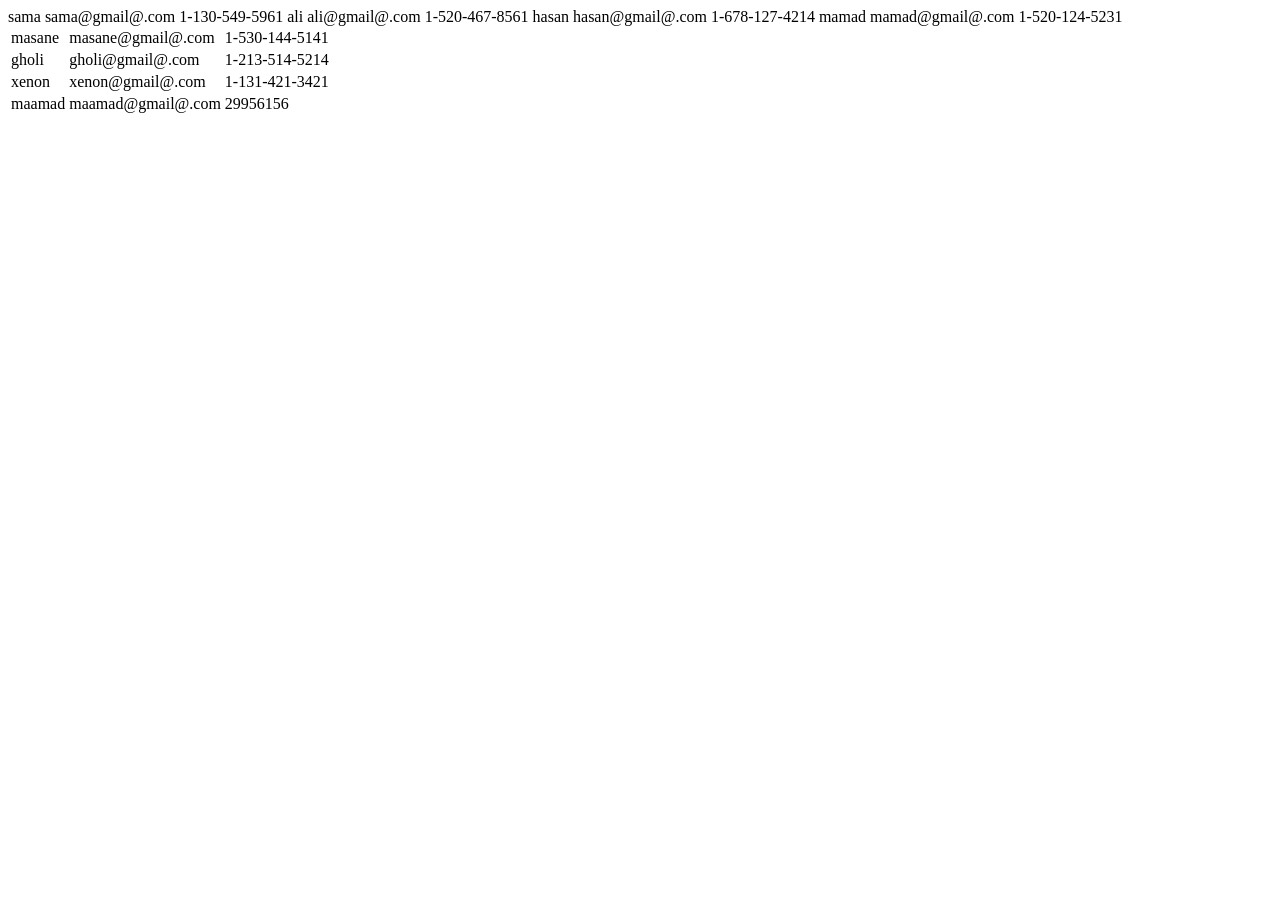
<file: chatroom/templates/homepage.html>
<!DOCTYPE html>
<html lang="en">
<head>
    <meta charset="UTF-8">
    <meta name="viewport" content="width=device-width, initial-scale=1.0">
    <title>test</title>
</head>
<body>
    
    <tr class="special">
        <td> sama</td>
        <td> sama@gmail@.com</td>
        <td> 1-130-549-5961</td>
    </tr>

    <tr class="special">
        <td> ali</td>
        <td> ali@gmail@.com</td>
        <td> 1-520-467-8561</td>
    </tr>

    <tr class="special">
        <td> hasan</td>
        <td> hasan@gmail@.com</td>
        <td> 1-678-127-4214 </td>
    </tr>

    <tr class="special">
        <td> mamad</td>
        <td> mamad@gmail@.com</td>
        <td> 1-520-124-5231 </td>
    </tr>


   <div class="table">
    <table>

        <tr>
            <td> masane</td>
            <td> masane@gmail@.com</td>
            <td> 1-530-144-5141</td>
        </tr>
        
        <tr>
            <td> gholi</td>
            <td> gholi@gmail@.com</td>
            <td> 1-213-514-5214</td>
        </tr>
        
        <tr>
            <td> xenon</td>
            <td> xenon@gmail@.com</td>
            <td> 1-131-421-3421</td>
        </tr>
        
        <tr>
            <td> maamad</td>
            <td> maamad@gmail@.com</td>
            <td> 29956156</td>
        </tr>

    </table>

   </div>


</body>
</html>
</file>
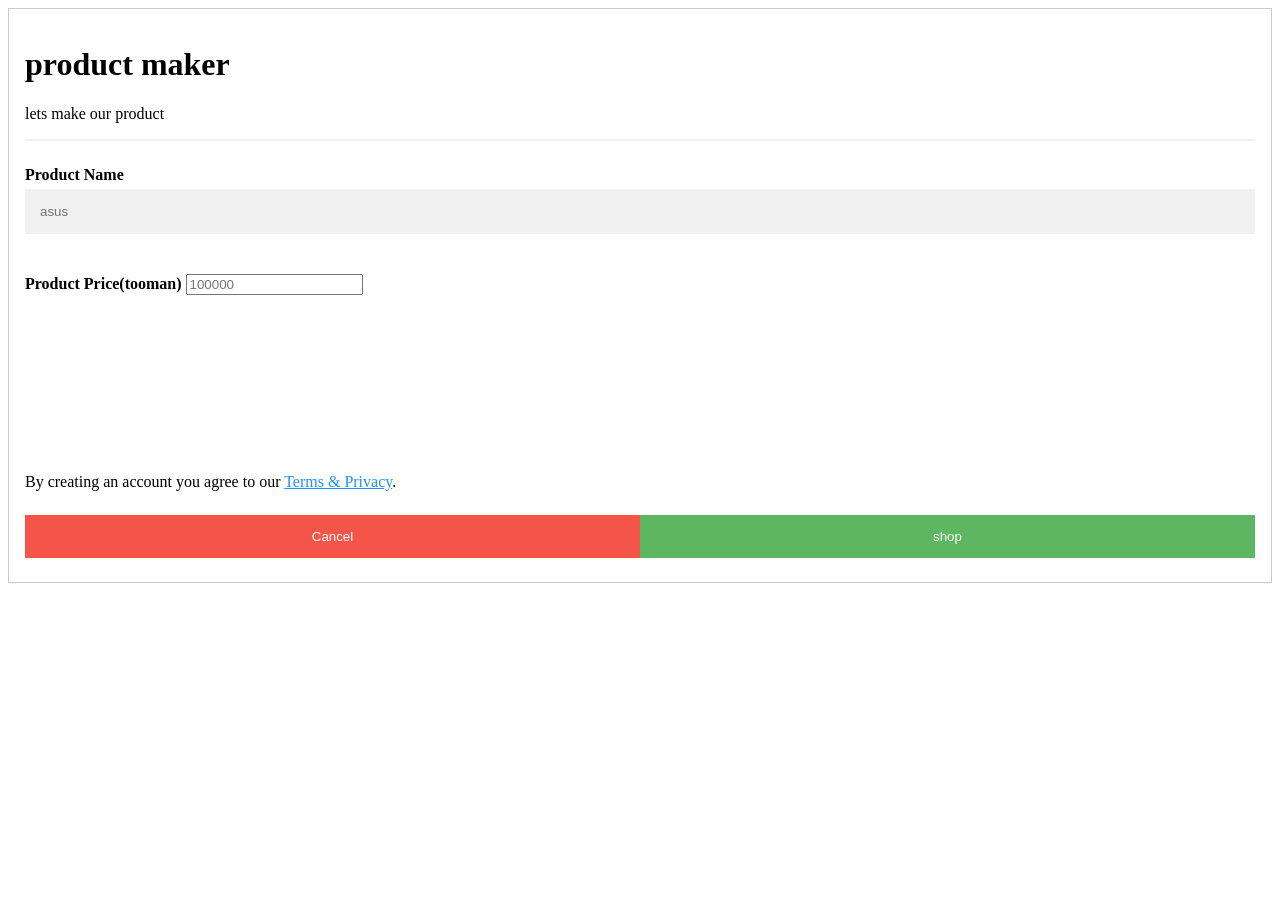
<file: chatroom/templates/product.html>
<!DOCTYPE html>
<html lang="en">
<head>
    <meta charset="UTF-8">
    <meta name="viewport" content="width=device-width, initial-scale=1.0">
    <meta http-equiv="X-UA-Compatible" content="ie=edge">
    <title>first shop</title>
</head>
<body>
 
    <form method="GET" action="/product/add" style="border:1px solid #ccc">
        <div class="container">
          <h1>product maker</h1>
          <p>lets make our product</p>
          <hr>
          <label for="name"><b>Product Name</b></label>
          <input type="text"  placeholder="asus" name="name" required><br><br>

          <label for="price"><b>Product Price(tooman)</b></label>
          <input type="number"  placeholder="100000" name="price" required><br><br><br><br><br><br><br><br><br><br>





          <p>By creating an account you agree to our <a href="#" style="color:dodgerblue">Terms & Privacy</a>.</p>

          <div class="clearfix">
            <button type="button" class="cancelbtn">Cancel</button>
            <button type="submit" class="signupbtn">shop</button>
          </div>
        </div>
      </form>

      <br><br>

    <style>
    * {box-sizing: border-box}

/* Full-width input fields */
  input[type=text], input[type=password] {
  width: 100%;
  padding: 15px;
  margin: 5px 0 22px 0;
  display: inline-block;
  border: none;
  background: #f1f1f1;
}

input[type=text]:focus, input[type=password]:focus {
  background-color: #ddd;
  outline: none;
}

hr {
  border: 1px solid #f1f1f1;
  margin-bottom: 25px;
}

/* Set a style for all buttons */
button {
  background-color: #4CAF50;
  color: white;
  padding: 14px 20px;
  margin: 8px 0;
  border: none;
  cursor: pointer;
  width: 100%;
  opacity: 0.9;
}

button:hover {
  opacity:1;
}

/* Extra styles for the cancel button */
.cancelbtn {
  padding: 14px 20px;
  background-color: #f44336;
}

/* Float cancel and signup buttons and add an equal width */
.cancelbtn, .signupbtn {
  float: left;
  width: 50%;
}

/* Add padding to container elements */
.container {
  padding: 16px;
}

/* Clear floats */
.clearfix::after {
  content: "";
  clear: both;
  display: table;
}

/* Change styles for cancel button and signup button on extra small screens */
@media screen and (max-width: 300px) {
  .cancelbtn, .signupbtn {
    width: 100%;
  }
}
</style>
</body>
</html>
</file>
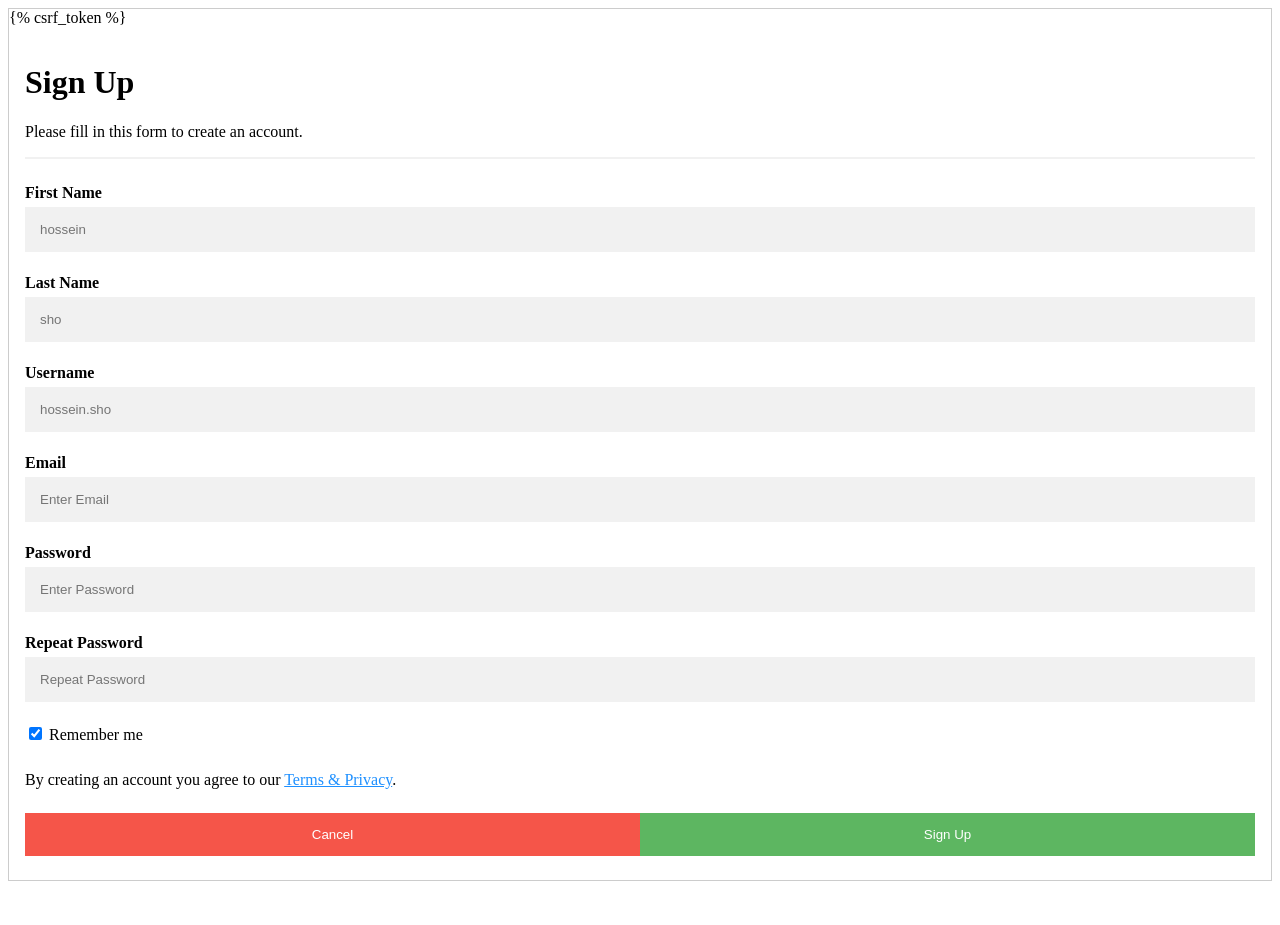
<file: chatroom/templates/signup.html>
<!DOCTYPE html>
<html lang="en">
<head>
    <meta charset="UTF-8">
    <meta name="viewport" content="width=device-width, initial-scale=1.0">
    <meta http-equiv="X-UA-Compatible" content="ie=edge">


    <title>Signup</title>


</head>
<body>

    <form method="POST" action="/users/signup/"   style="border:1px solid #ccc" >{% csrf_token %}
        <div class="container">
          
          <h1>Sign Up</h1>
          <p>Please fill in this form to create an account.</p>
          <hr>
          <label for="firstname"><b>First Name</b></label>
          <input type="text"  placeholder="hossein" name="first" required>

          <label for="lastname"><b>Last Name</b></label>
          <input type="text"  placeholder="sho" name="last" required>

          <label for="username"><b>Username</b></label>
          <input type="text"  placeholder="hossein.sho" name="user" required>

          <label for="email"><b>Email</b></label>
          <input type="text"  placeholder="Enter Email" name="email" required>

          <label for="psw"><b>Password</b></label>
          <input type="password" placeholder="Enter Password" name="psw" required>

          <label for="psw-repeat"><b>Repeat Password</b></label>
          <input type="password" placeholder="Repeat Password" name="psw-repeat" required>

          <label>
            <input type="checkbox" checked="checked" name="remember" style="margin-bottom:15px"> Remember me
          </label>

          <p>By creating an account you agree to our <a href="#" style="color:dodgerblue">Terms & Privacy</a>.</p>

          <div class="clearfix">
            <button type="button" class="cancelbtn">Cancel</button>
            <button type="submit" class="signupbtn">Sign Up</button>
          </div>
        </div>
      </form>

      <br><br>

    <style>
    * {box-sizing: border-box}

/* Full-width input fields */
  input[type=text], input[type=password] {
  width: 100%;
  padding: 15px;
  margin: 5px 0 22px 0;
  display: inline-block;
  border: none;
  background: #f1f1f1;
}

input[type=text]:focus, input[type=password]:focus {
  background-color: #ddd;
  outline: none;
}

hr {
  border: 1px solid #f1f1f1;
  margin-bottom: 25px;
}

/* Set a style for all buttons */
button {
  background-color: #4CAF50;
  color: white;
  padding: 14px 20px;
  margin: 8px 0;
  border: none;
  cursor: pointer;
  width: 100%;
  opacity: 0.9;
}

button:hover {
  opacity:1;
}

/* Extra styles for the cancel button */
.cancelbtn {
  padding: 14px 20px;
  background-color: #f44336;
}

/* Float cancel and signup buttons and add an equal width */
.cancelbtn, .signupbtn {
  float: left;
  width: 50%;
}

/* Add padding to container elements */
.container {
  padding: 16px;
}

/* Clear floats */
.clearfix::after {
  content: "";
  clear: both;
  display: table;
}

/* Change styles for cancel button and signup button on extra small screens */
@media screen and (max-width: 300px) {
  .cancelbtn, .signupbtn {
    width: 100%;
  }
}
</style>
</body>
</html>
</file>
